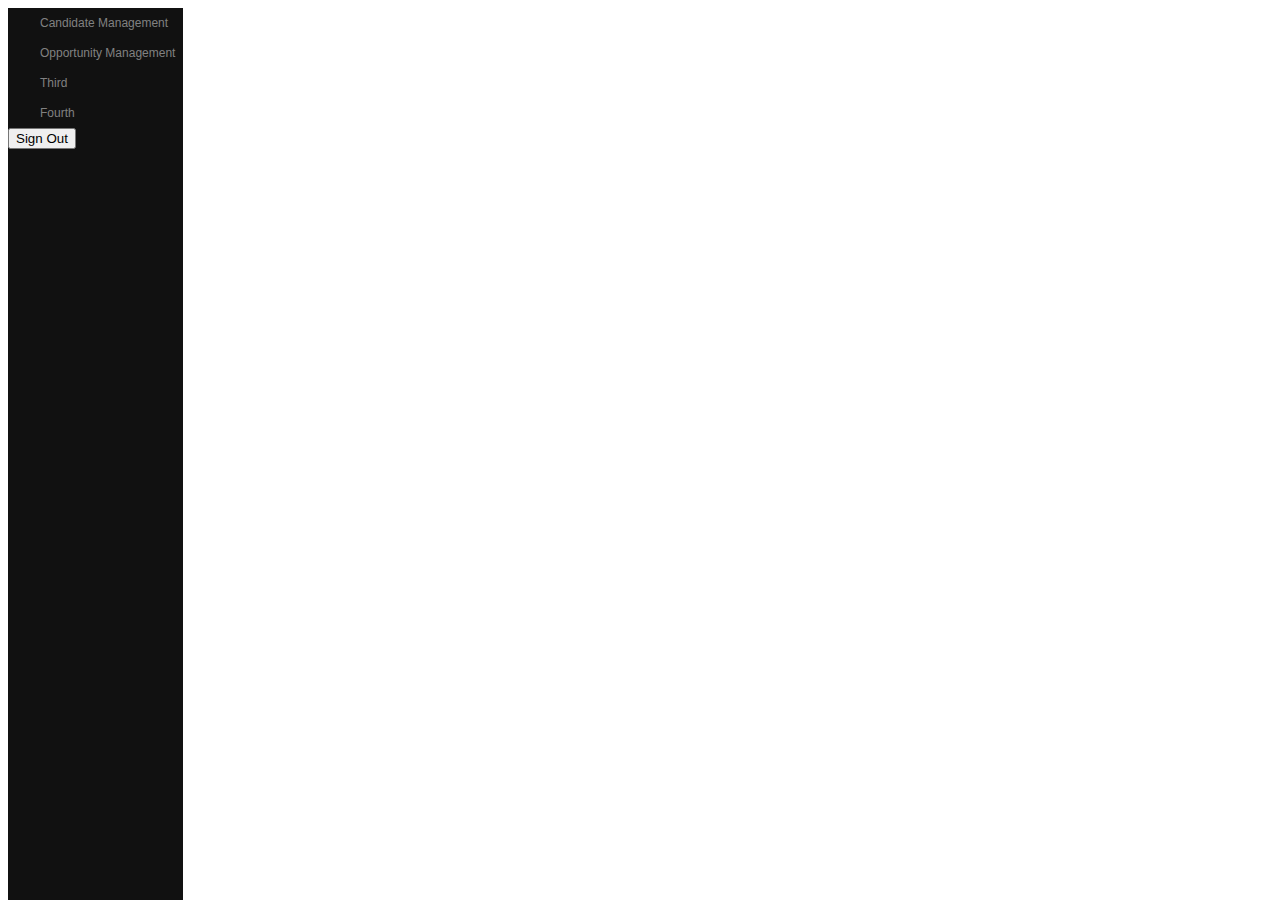
<file: app/sidebar/sidebar.component.html>
<html>
<head>
<meta name="viewport" content="width=device-width, initial-scale=1">
<style>
body {
  font-family: "Lato", sans-serif;
}

.sidenav {
  height: 100%;

  position: fixed;
  
  background-color: #111;
 
}

.sidenav a {
  padding: 8px 8px 8px 32px;
  text-decoration: none;
  font-size: 12px;
  color: #818181;
  display: block;
  transition: 0.3s;
}

</style>
</head>
<body>

<div id="mySidenav" class="sidenav">
 
  <a routerLink="/home" routerLinkActive="active"><span>Candidate Management</span></a>
  <a routerLink="#" routerLinkActive="active"><span>Opportunity Management</span></a>
  <a routerLink="#" routerLinkActive="active">Third</a>
  <a routerLink="#" routerLinkActive="active">Fourth</a>

  <div >
    <button class="sign" (click)="signOut()" >Sign Out</button>
  </div>
 
</div>


</body>
</html>
</file>
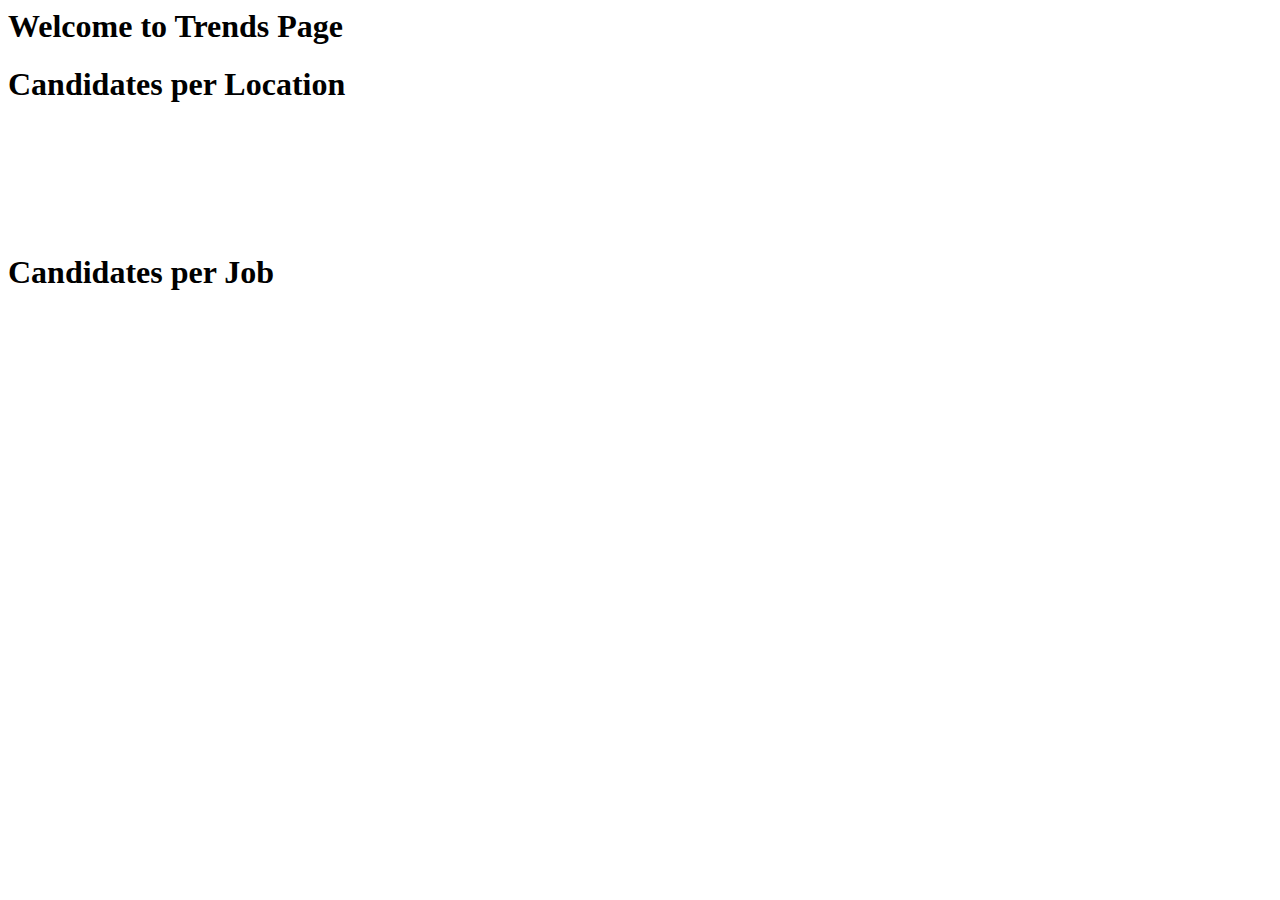
<file: app/trends/trends.component.html>
<html>

<body>
    <div class="harish">
        <h1 class="card-header bg-info">
            Welcome to Trends Page
        </h1>
      
        <div class="center">
            <h1>
                Candidates per Location 
            </h1>
            <br>
            <br>
            <div class="col">
                <div class="row">
                    <ngx-charts-bar-vertical [view]="view" [scheme]="colorScheme" [results]="single"
                        [gradient]="gradient" [xAxis]="showXAxis" [yAxis]="showYAxis" [legend]="showLegend"
                        [showXAxisLabel]="showXAxisLabel" [showYAxisLabel]="showYAxisLabel" [xAxisLabel]="xAxisLabel1"
                        [yAxisLabel]="yAxisLabel">
                    </ngx-charts-bar-vertical>

                </div>
            </div>
            <br>
            <br>
            <br>
            <br>
            <h1>
                Candidates per Job 
            </h1>
            <br>
            <br>

            <div class="col">
                <div class="row">
                    <ngx-charts-bar-vertical [view]="view" [scheme]="colorScheme" [results]="job"
                        [gradient]="gradient" [xAxis]="showXAxis" [yAxis]="showYAxis" [legend]="showLegend"
                        [showXAxisLabel]="showXAxisLabel" [showYAxisLabel]="showYAxisLabel" [xAxisLabel]="xAxisLabel2"
                        [yAxisLabel]="yAxisLabel">
                    </ngx-charts-bar-vertical>

                </div>
            </div>
        </div>
    </div>

</body>

</html>
</file>
